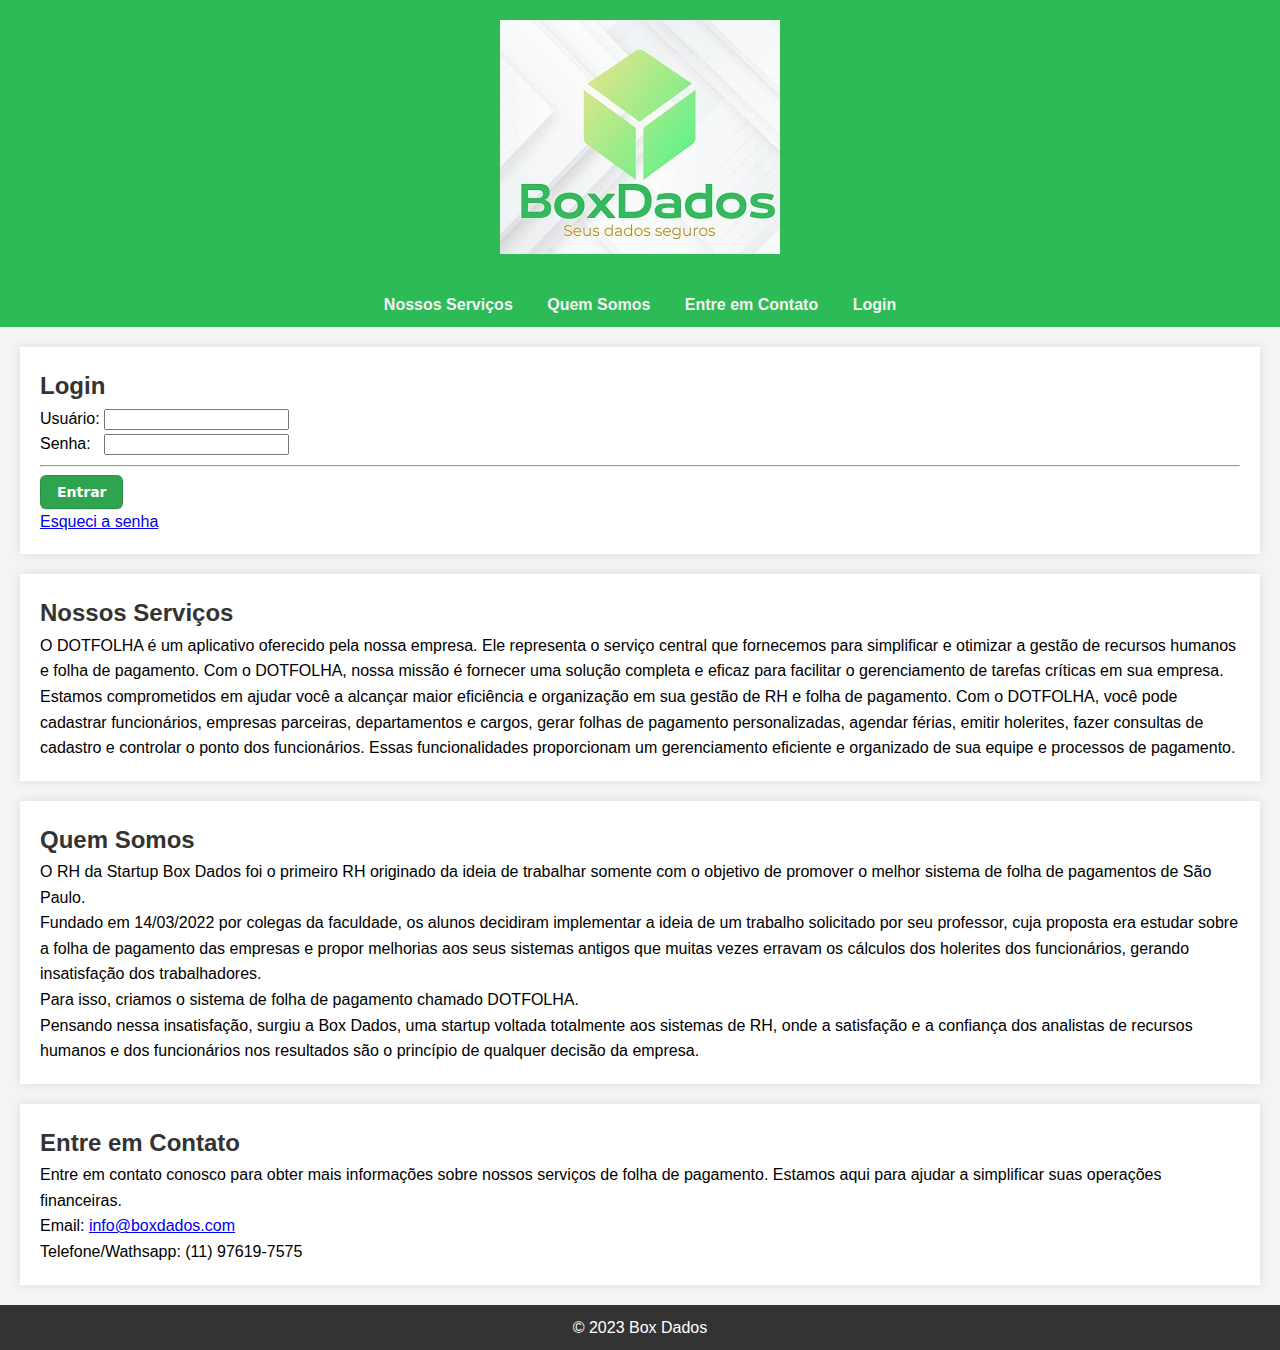
<file: index.html>
<!DOCTYPE html>
<html lang="pt-BR">
<head>
    <meta charset="UTF-8">
    <meta name="viewport" content="width=device-width, initial-scale=1.0">
    <title>Box Dados - Gestão de Recursos Humanos e Folha de Pagamento</title>
    <link rel="stylesheet" href="styles.css">
</head>
<body>
    
    <header>
        <div class="logo">
            <img src="canvas.png" class="logo-site" alt="Logo Box Dados">
        </div>
    </header>

    <nav>
        <ul>
            <li><a href="#servicos">Nossos Serviços</a></li>
            <li><a href="#quem-somos">Quem Somos</a></li>
            <li><a href="#contato">Entre em Contato</a></li>
            <li><a href="#Login">Login</a></li>
        </ul>
    </nav>

    <!-- Aqui você cola o código do formulário de login -->
    <section id="login">
        <h2>Login</h2>
        <form id="login-form">
            <div>
                <label for="usuario">Usuário:</label>
                <input type="text" id="usuario" name="usuario" required>
            </div>
            <div>
                <label for="senha">Senha:&nbsp;&nbsp;</label>
                <input type="password" id="senha" name="senha" required>
            </div>
            <hr>
            
            <input id="btn-entrar" type="submit" value="Entrar" class="button-3">
            <p><a href="recuperar_senha.html">Esqueci a senha</a></p>
        </form>
    
    </section>
    <!-- Fim do código do formulário de login -->

    <!-- O restante do seu código HTML existente continua aqui -->

    <section id="servicos">
        <h2>Nossos Serviços</h2>
        <p>O DOTFOLHA é um aplicativo oferecido pela nossa empresa. Ele representa o serviço central que fornecemos para simplificar e otimizar a gestão de recursos humanos e folha de pagamento. Com o DOTFOLHA, nossa missão é fornecer uma solução completa e eficaz para facilitar o gerenciamento de tarefas críticas em sua empresa. Estamos comprometidos em ajudar você a alcançar maior eficiência e organização em sua gestão de RH e folha de pagamento. Com o DOTFOLHA, você pode cadastrar funcionários, empresas parceiras, departamentos e cargos, gerar folhas de pagamento personalizadas, agendar férias, emitir holerites, fazer consultas de cadastro e controlar o ponto dos funcionários. Essas funcionalidades proporcionam um gerenciamento eficiente e organizado de sua equipe e processos de pagamento.</p>
    </section>

    <section id="quem-somos">
        <h2>Quem Somos</h2>
        <p>O RH da Startup Box Dados foi o primeiro RH originado da ideia de trabalhar somente com o objetivo de promover o melhor sistema de folha de pagamentos de São Paulo.</p>
        <p>Fundado em 14/03/2022 por colegas da faculdade, os alunos decidiram implementar a ideia de um trabalho solicitado por seu professor, cuja proposta era estudar sobre a folha de pagamento das empresas e propor melhorias aos seus sistemas antigos que muitas vezes erravam os cálculos dos holerites dos funcionários, gerando insatisfação dos trabalhadores.</p>
        <p>Para isso, criamos o sistema de folha de pagamento chamado DOTFOLHA.</p>
        <p>Pensando nessa insatisfação, surgiu a Box Dados, uma startup voltada totalmente aos sistemas de RH, onde a satisfação e a confiança dos analistas de recursos humanos e dos funcionários nos resultados são o princípio de qualquer decisão da empresa.</p>
    </section>

    <section id="contato">
        <h2>Entre em Contato</h2>
        <p>Entre em contato conosco para obter mais informações sobre nossos serviços de folha de pagamento. Estamos aqui para ajudar a simplificar suas operações financeiras.</p>
        <p>Email: <a href="mailto:info@boxdados.com">info@boxdados.com</a></p>
        <p>Telefone/Wathsapp: (11) 97619-7575</p>
    </section>


    <footer>
        <p>&copy; 2023 Box Dados</p>
    </footer>


    <script src="scripts.js"></script>
</body>
</html>
</file>
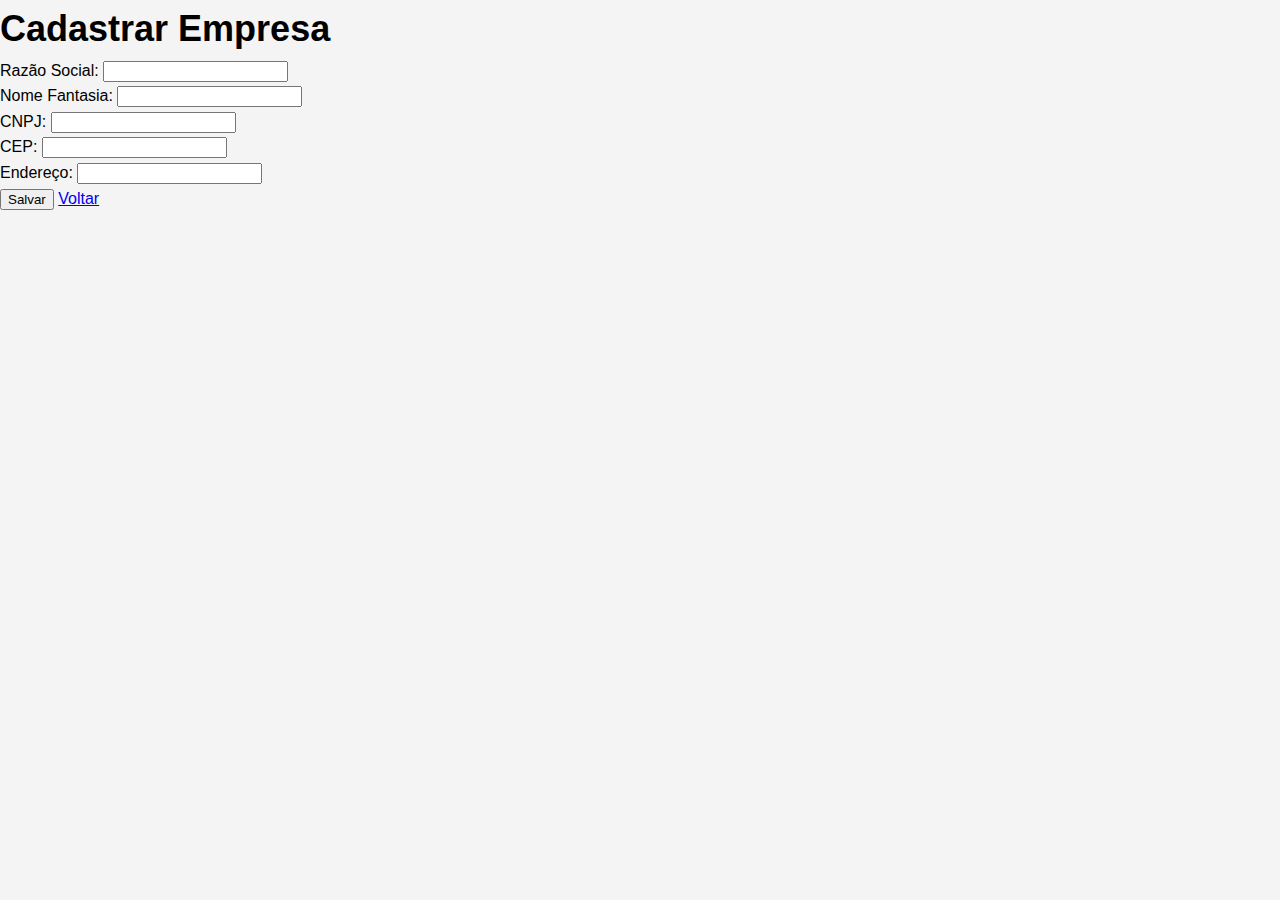
<file: cadastrar_empresas.html>
<!DOCTYPE html>
<html>
<head>
    <meta charset="UTF-8">
    <title>Cadastrar Empresa - Box Dados</title>
    <link rel="stylesheet" href="styles.css">
</head>
<body>
    <h1>Cadastrar Empresa</h1>
    <form>
        <label for="razaoSocial">Razão Social:</label>
        <input type="text" id="razaoSocial" name="razaoSocial" required>
        <br>

        <label for="nomeFantasia">Nome Fantasia:</label>
        <input type="text" id="nomeFantasia" name="nomeFantasia" required>
        <br>

        <label for="cnpj">CNPJ:</label>
        <input type="text" id="cnpj" name="cnpj" required>
        <br>

        <label for="cep">CEP:</label>
        <input type="text" id="cep" name="cep" required>
        <br>

        <label for="endereco">Endereço:</label>
        <input type="text" id="endereco" name="endereco" required>
        <br>

        <button type="submit">Salvar</button>
        <a href="menu.html">Voltar</a>
    </form>
</body>
</html>
</file>
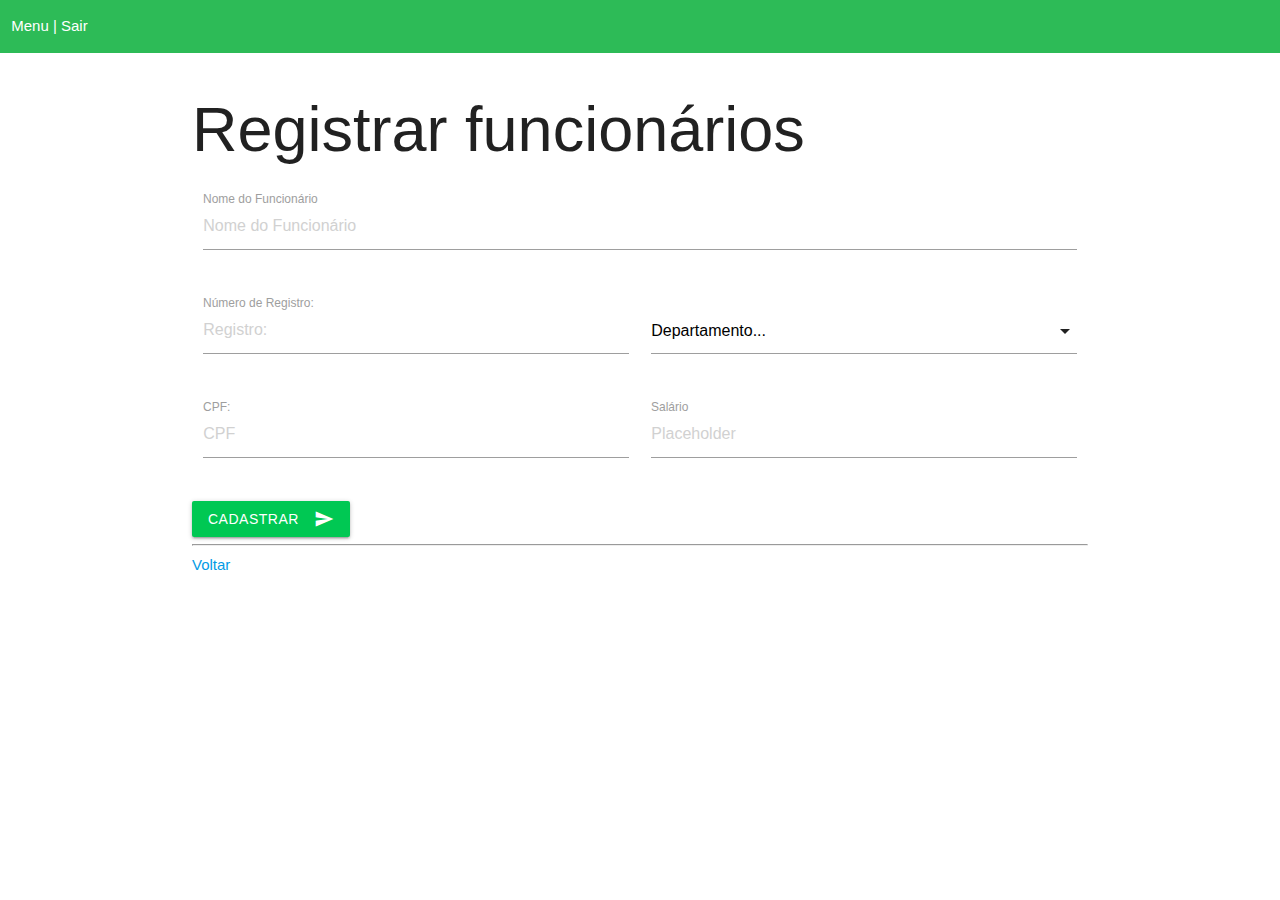
<file: cadastrar_funcionario.html>
<!DOCTYPE html>
<html  lang="pt-BR">

<head>
    <!--Import Google Icon Font-->
    <link href="https://fonts.googleapis.com/icon?family=Material+Icons" rel="stylesheet">
    <!--Import materialize.css-->
    <title>Cadastrar Departamentos - Box Dados</title>

    <!-- Compiled and minified CSS -->
    <link rel="stylesheet" href="https://cdnjs.cloudflare.com/ajax/libs/materialize/1.0.0/css/materialize.min.css">


    <!--Let browser know website is optimized for mobile-->
    <meta name="viewport" content="width=device-width, initial-scale=1.0" />

    <link rel="stylesheet" href="styles_intra.css">
</head>

<body>

    <div class="row header">
        <div class="col s12">
            <p  class="itens-menu">
                <a href="menu.html" class="itens-menu" >Menu</a> | <a href="index.html" class="itens-menu" >Sair</a>
            </p>
        </div>
    </div>


    <div class="container">
        
        <div class="col s12">
            <h1>Registrar funcionários</h1>
        </div>

        <div class="row">
            <form class="col s12">
                <div class="row">
                    <div class="input-field col s12">
                        <input placeholder="Nome do Funcionário" id="nome_completo" type="text" class="validate">
                        <label for="nome_completo">Nome do Funcionário</label>
                    </div>
                </div>

                <div class="row">
                    <div class="input-field col s6">
                        <input placeholder="Registro:" id="registro" type="text" class="validate">
                        <label for="registro">Número de Registro:</label>
                    </div>

                    <div class="input-field col s6">
                        <select id="departamento" name="departamento">
                            <option value="" disabled selected>Departamento...</option>
                            <option value="recursos_humanos">Recursos Humanos</option>
                            <option value="marketing">Marketing</option>
                            <option value="financas">Finanças</option>
                            <option value="engenharia">Engenharia</option>
                            <option value="vendas">Vendas</option>
                            <option value="ti">TI</option>
                            <option value="atendimento_ao_cliente">Atendimento ao Cliente</option>
                            <option value="pesquisa_e_desenvolvimento">Pesquisa e Desenvolvimento</option>
                            <option value="operacoes">Operações</option>
                            <option value="administracao">Administração</option>
                            <option value="juridico">Jurídico</option>
                            <option value="logistica">Logística</option>
                        </select>
                    </div>
                </div>

                <div class="row">
                    <div class="input-field col s6">
                        <input placeholder="CPF" id="cpf" type="tel" class="validate" maxlength="11">
                        <label for="registro">CPF:</label>
                    </div>


                    <div class="input-field col s6">
                        <input placeholder="Placeholder" id="salario" type="tel" class="validate">
                        <label for="registro">Salário</label>
                    </div>
                </div>
                
                <div class="row">
                    <button class="btn waves-effect waves-light green accent-4" type="submit" name="action">
                        Cadastrar
                        <i class="material-icons right">send</i>
                    </button>
                    <hr>
                    <a href="menu.html">Voltar</a>
                </div>
            </form>
        </div>

    </div>

<script src="https://cdnjs.cloudflare.com/ajax/libs/materialize/1.0.0/js/materialize.min.js"></script>
<script>
    document.addEventListener('DOMContentLoaded', function() {
        var elems = document.querySelectorAll('select');
        var instances = M.FormSelect.init(elems);
    });
</script>
</body>
</html>
</file>
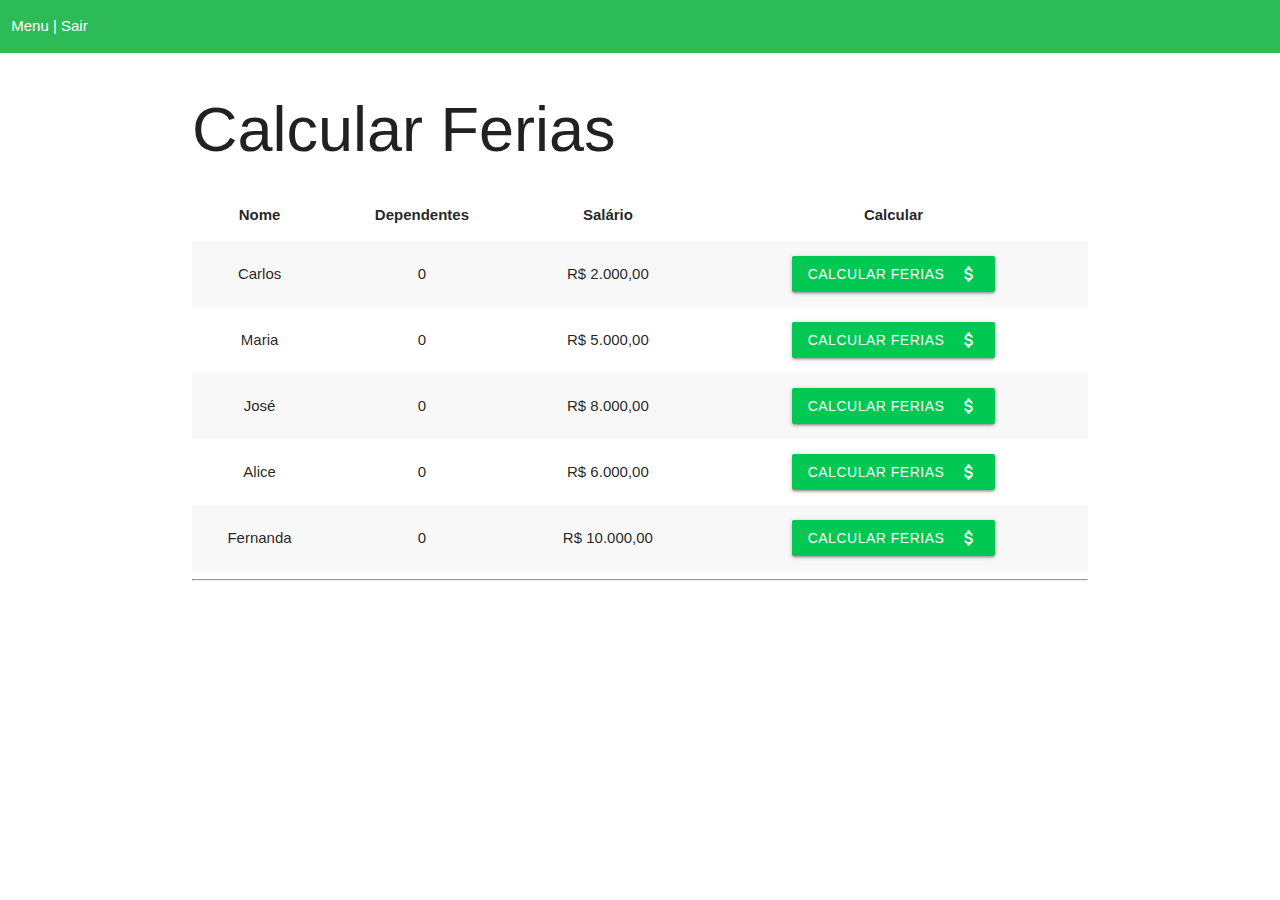
<file: calcular_ferias.html>
<!DOCTYPE html>
<html lang="pt-BR">

<head>
    <!--Import Google Icon Font-->
    <link href="https://fonts.googleapis.com/icon?family=Material+Icons" rel="stylesheet">
    <!--Import materialize.css-->
    <title>Cadastrar Departamentos - Box Dados</title>

    <!-- Compiled and minified CSS -->
    <link rel="stylesheet" href="https://cdnjs.cloudflare.com/ajax/libs/materialize/1.0.0/css/materialize.min.css">


    <!--Let browser know website is optimized for mobile-->
    <meta name="viewport" content="width=device-width, initial-scale=1.0" />

    <link rel="stylesheet" href="styles_intra.css">
</head>

<body>

    <div class="row header">
        <div class="col s12">
            <p class="itens-menu">
                <a href="menu.html" class="itens-menu">Menu</a> | <a href="index.html" class="itens-menu">Sair</a>
            </p>
        </div>
    </div>


    <div class="container">

        <div class="col s12">
            <h1>Calcular Ferias</h1>
            <table class="striped highlight centered responsive-table">
                <thead>
                    <tr>
                        <th>Nome</th>
                        <th>Dependentes</th>
                        <th>Salário</th>
                        <th>Calcular</th>
                    </tr>
                </thead>

                <tbody>
                    <tr>
                        <td>Carlos</td>
                        <td>0</td>
                        <td>R$ 2.000,00</td>
                        <td>
                            <button data-salario="2000" class="calcularFerias btn waves-effect waves-light green accent-4" type="submit" name="action">
                                Calcular Ferias
                                <i class="material-icons right">attach_money</i>
                            </button>
                        </td>
                    </tr>
                    <tr>
                        <td>Maria</td>
                        <td>0</td>
                        <td>R$ 5.000,00</td>
                        <td>
                            <button data-salario="5000" class="calcularFerias btn waves-effect waves-light green accent-4" type="submit" name="action">
                                Calcular Ferias
                                <i class="material-icons right">attach_money</i>
                            </button>
                        </td>
                    </tr>
                    <tr>
                        <td>José</td>
                        <td>0</td>
                        <td>R$ 8.000,00</td>
                        <td>
                            <button data-salario="8000" class="calcularFerias btn waves-effect waves-light green accent-4" type="submit" name="action">
                                Calcular Ferias
                                <i class="material-icons right">attach_money</i>
                            </button>
                        </td>
                    </tr>
                    <tr>
                        <td>Alice</td>
                        <td>0</td>
                        <td>R$ 6.000,00</td>
                        <td>
                            <button data-salario="6000" class="calcularFerias btn waves-effect waves-light green accent-4" type="submit" name="action">
                                Calcular Ferias
                                <i class="material-icons right">attach_money</i>
                            </button>
                        </td>
                    </tr>
                    <tr>
                        <td>Fernanda</td>
                        <td>0</td>
                        <td>R$ 10.000,00</td>
                        <td>
                            <button data-salario="10000" class="calcularFerias btn waves-effect waves-light green accent-4" type="submit" name="action">
                                Calcular Ferias
                                <i class="material-icons right">attach_money</i>
                            </button>
                        </td>
                    </tr>
                </tbody>
            </table>
            <hr>
            <div id="calcResult">

            </div>

        </div>
    
    </div>

    <script src="https://cdnjs.cloudflare.com/ajax/libs/materialize/1.0.0/js/materialize.min.js"></script>
    <script>
        
        function InssCalc(salary) {

            if(salary <= 1302) {
                return 7.5;
            }

            if(salary <= 2571.29) {
                return 9;
            }

            if(salary <= 3856.94) {
                return 12;                
            }

            // if(salary <= 7507.94) {
                
            // }
            return 14;
        }

        function IrrfCalc(salary) {

            if(salary <= 1903.99) {
                return 0;
            }

            if(salary <= 2826.66) {
                return 7.5;
            }

            if(salary <= 3751.06) {
                return 15;                
            }

            if(salary <= 4664.68) {
                return 22.5;
            }

            return 27.5;
        }

        document.addEventListener('DOMContentLoaded', function() {
            // Aguarda o DOM ser completamente carregado

            // Obtém todos os elementos com a classe "calcularFerias"
            let btnFerias = document.querySelectorAll('.calcularFerias');

            // Adiciona um event listener para cada elemento encontrado
            btnFerias.forEach(function(element) {
                element.addEventListener('click', function() {
                    const salario = parseFloat(element.getAttribute('data-salario'));
                    const tercoDeFerias = salario / 3;
                    const inssConst = InssCalc(salario);
                    const IrrfConst = IrrfCalc(salario);

                    // console.log({
                    //     '1300': InssCalc(1300),
                    //     '2000': InssCalc(2000),
                    //     '3000': InssCalc(3000),
                    //     '7000': InssCalc(7000),
                    //     '8000': InssCalc(8000),
                    // });
                    // console.log({
                    //     '1900': IrrfCalc(1900),
                    //     '2500': IrrfCalc(2500),
                    //     '3500': IrrfCalc(3500),
                    //     '4200': IrrfCalc(4200),
                    //     '5000': IrrfCalc(5000),
                    // });
                    console.log({
                        salario,
                        tercoDeFerias,
                        inssConst,
                        IrrfConst,
                    });

                    const tableContent = `
                    <table class="striped highlight centered responsive-table">
                        <thead>
                            <tr>
                                <th>Salario</th>
                                <th>1/3</th>
                                <th>INSS</th>
                                <th>IRRF</th>                                
                            </tr>
                        </thead>

                        <tbody>
                            <tr>
                                <td>R$ ${salario}</td>
                                <td>R$ ${parseFloat(salario / 3).toFixed(2)}</td>
                                <td>% ${inssConst}</td>
                                <td>% ${IrrfConst}</td>                                
                            </tr>
                        </tbody>
                    </table>
                    `;

                    document.getElementById('calcResult').innerHTML = tableContent;
                });
            });
        });

    </script>
   
</body>

</html>
</file>
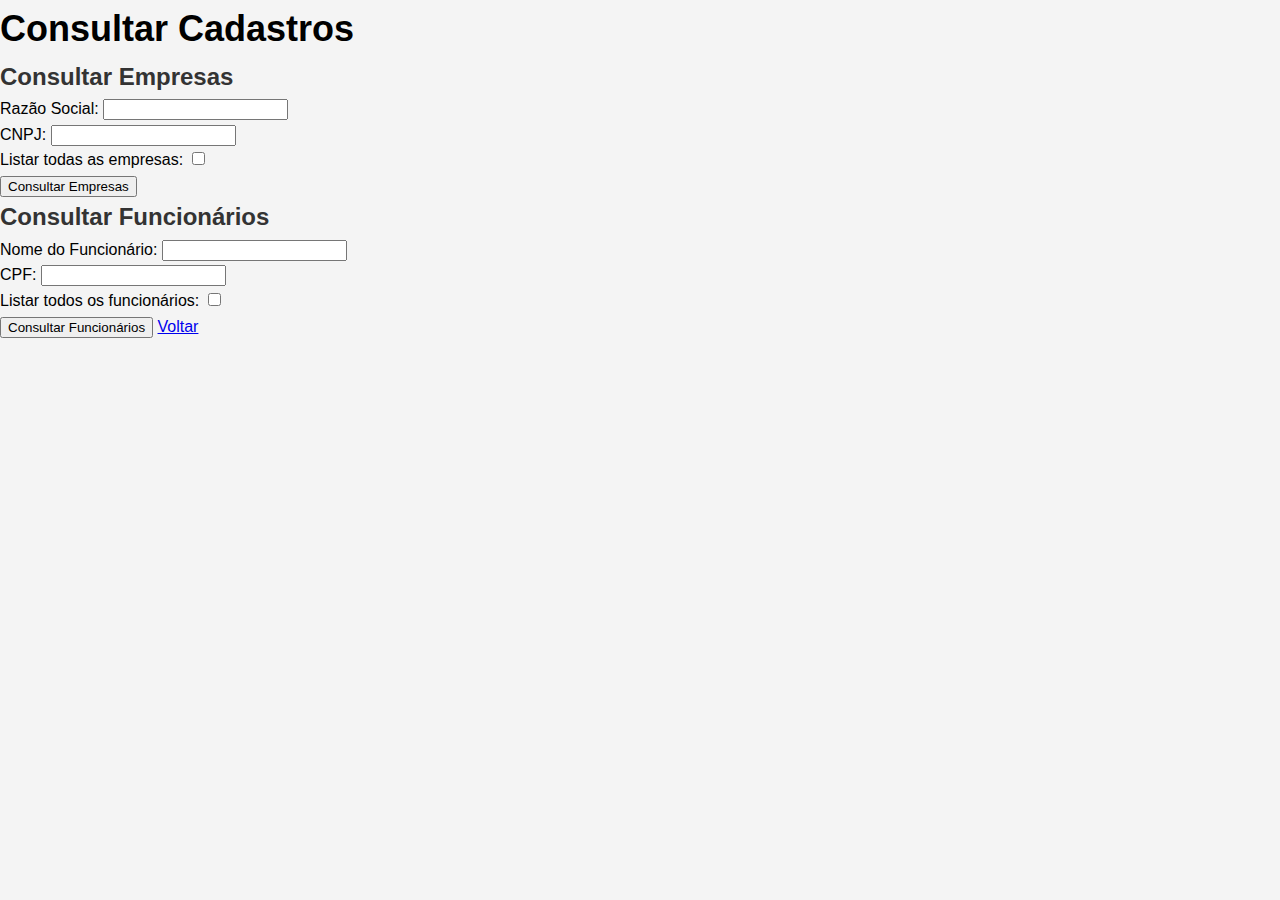
<file: consulta_cadastro.html>
<!DOCTYPE html>
<html>
<head>
    <meta charset="UTF-8">
    <title>Consultar Cadastros - Box Dados</title>
    <link rel="stylesheet" href="styles.css">
</head>
<body>
    <h1>Consultar Cadastros</h1>
    
    <h2>Consultar Empresas</h2>
    <form>
        <label for="razaoSocial">Razão Social:</label>
        <input type="text" id="razaoSocial" name="razaoSocial">
        <br>

        <label for="cnpj">CNPJ:</label>
        <input type="text" id="cnpj" name="cnpj">
        <br>

        <label for="listarEmpresas">Listar todas as empresas:</label>
        <input type="checkbox" id="listarEmpresas" name="listarEmpresas">
        <br>

        <input type="submit" value="Consultar Empresas">
    </form>

    <h2>Consultar Funcionários</h2>
    <form>
        <label for="nomeFuncionario">Nome do Funcionário:</label>
        <input type="text" id="nomeFuncionario" name="nomeFuncionario">
        <br>

        <label for="cpf">CPF:</label>
        <input type="text" id="cpf" name="cpf">
        <br>

        <label for="listarFuncionarios">Listar todos os funcionários:</label>
        <input type="checkbox" id="listarFuncionarios" name="listarFuncionarios">
        <br>

        <input type="submit" value="Consultar Funcionários">
        <a href="menu.html">Voltar</a>
    </form>
</body>
</html>
</file>
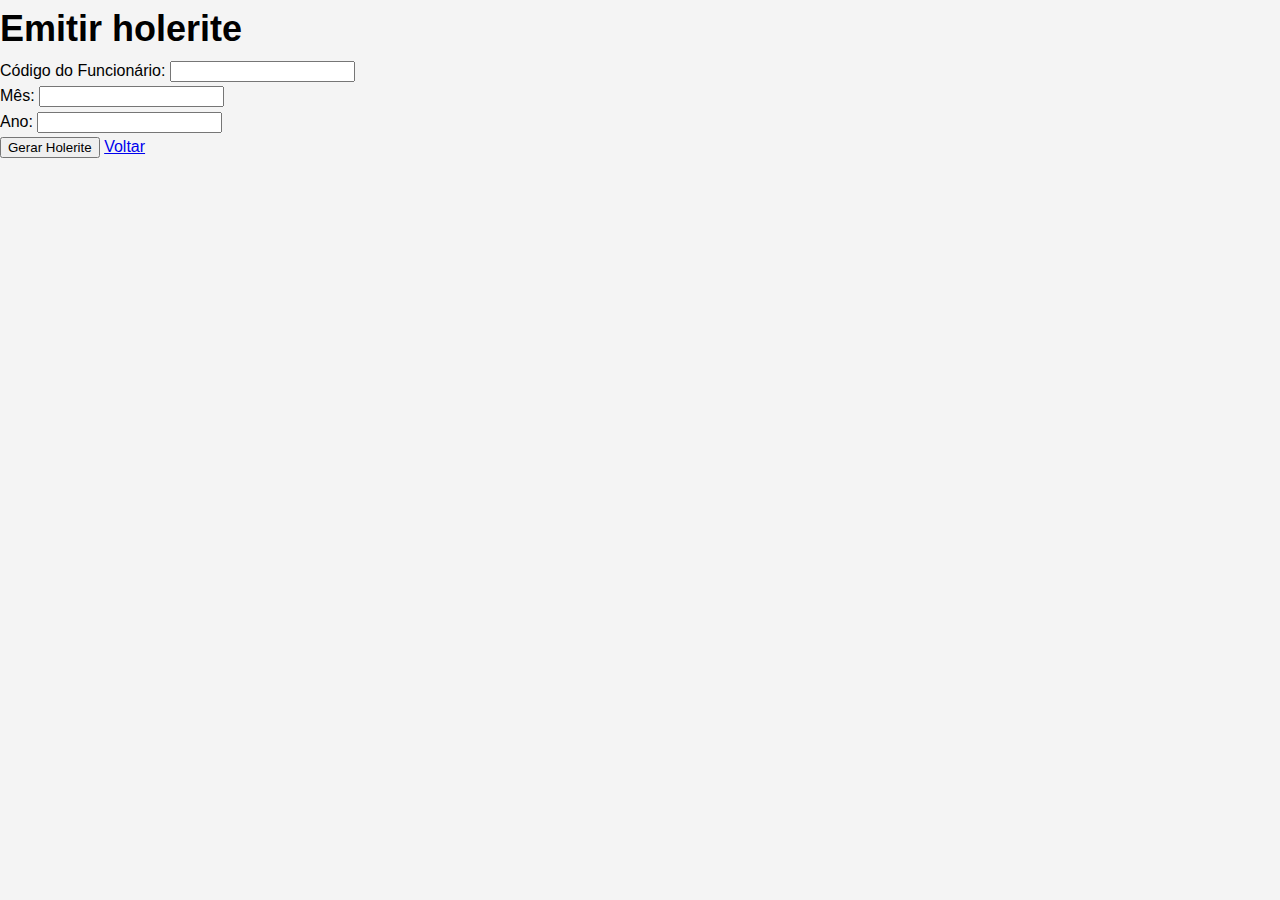
<file: emitir_holerite.html>
<!DOCTYPE html>
<html>
<head>
    <meta charset="UTF-8">
    <title>Emitir holerite - Box Dados</title>
    <link rel="stylesheet" href="styles.css">
</head>
<body>
    <h1>Emitir holerite</h1>
    <form>
        <label for="codigoFuncionario">Código do Funcionário:</label>
        <input type="text" id="codigoFuncionario" name="codigoFuncionario" required>
        <br>

        <label for="mes">Mês:</label>
        <input type="text" id="mes" name="mes" required>
        <br>

        <label for="ano">Ano:</label>
        <input type="text" id="ano" name="ano" required>
        <br>

        <input type="submit" value="Gerar Holerite">
        <a href="menu.html">Voltar</a>
    </form>
</body>
</html>
</file>
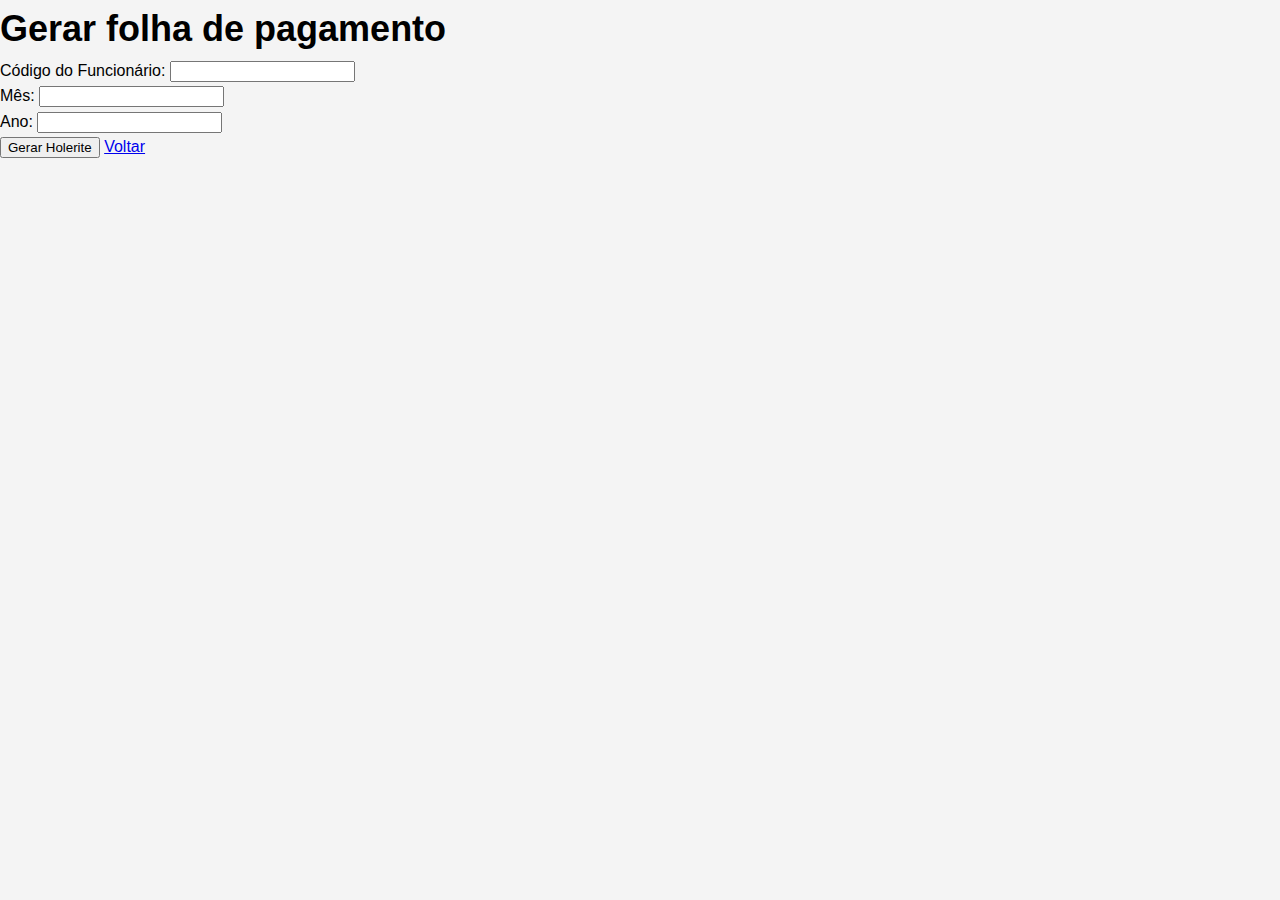
<file: gerar_folha_pagamento.html>
<!DOCTYPE html>
<html>
<head>
    <meta charset="UTF-8">
    <title>Gerar folha de pagamento - Box Dados</title>
    <link rel="stylesheet" href="styles.css">
</head>
<body>
    <h1>Gerar folha de pagamento</h1>
    <form>
        <label for="codigoFuncionario">Código do Funcionário:</label>
        <input type="text" id="codigoFuncionario" name="codigoFuncionario" required>
        <br>

        <label for="mes">Mês:</label>
        <input type="text" id="mes" name="mes" required>
        <br>

        <label for="ano">Ano:</label>
        <input type="text" id="ano" name="ano" required>
        <br>

        <input type="submit" value="Gerar Holerite">
        <a href="menu.html">Voltar</a>
    </form>
</body>
</html>
</file>
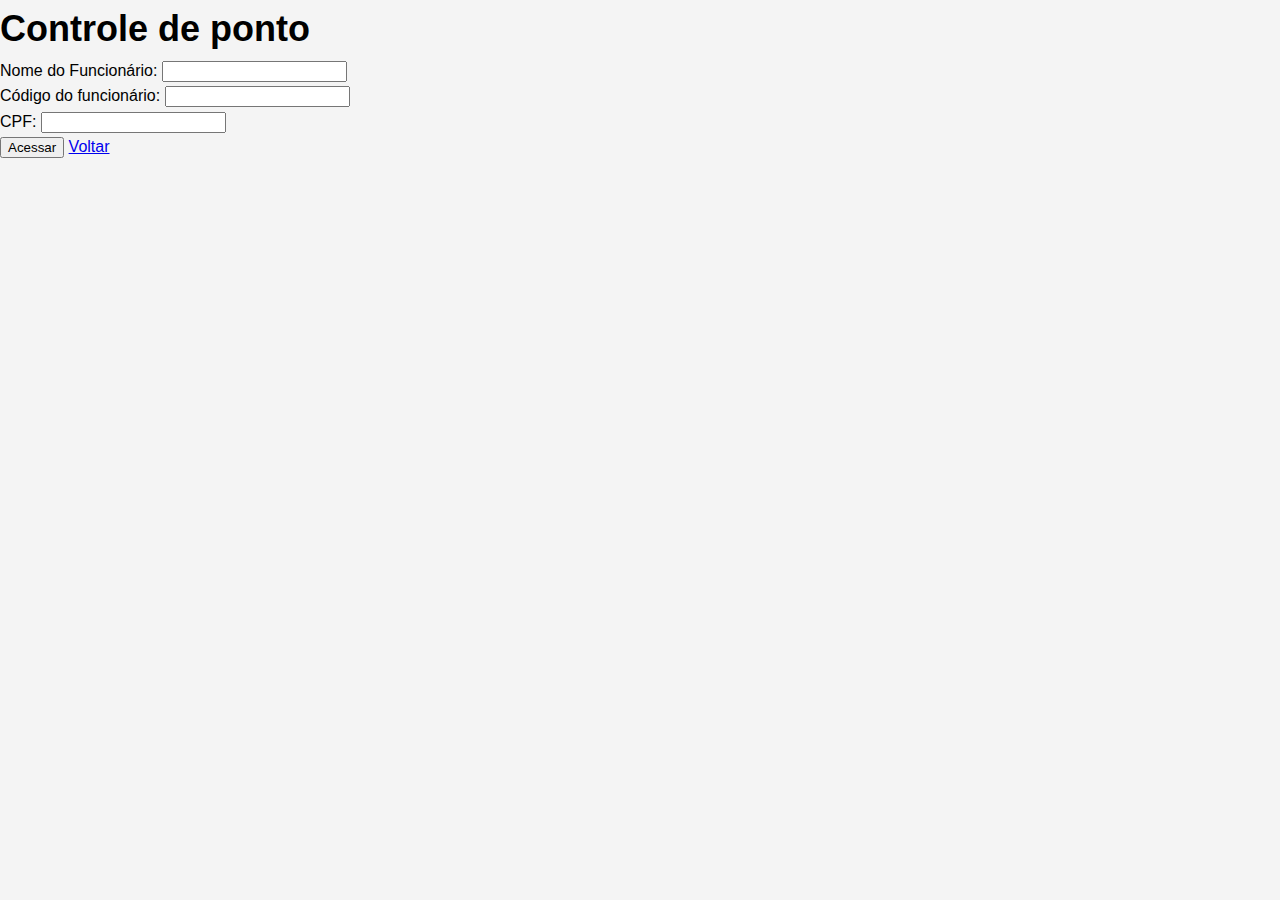
<file: gerenciar_controle_ponto.html>
<!DOCTYPE html>
<html>
<head>
    <meta charset="UTF-8">
    <title>Gerenciar controle de ponto - Box Dados</title>
    <link rel="stylesheet" href="styles.css">
</head>
<body>
    <h1>Controle de ponto</h1>
    <form>
        <label for="codigoFuncionario">Nome do Funcionário:</label>
        <input type="text" id="codigoFuncionario" name="codigoFuncionario" required>
        <br>

        <label for="mes">Código do funcionário:</label>
        <input type="text" id="mes" name="mes" required>
        <br>

        <label for="ano">CPF:</label>
        <input type="text" id="ano" name="ano" required>
        <br>    

        <input type="submit" value="Acessar">
        <a href="menu.html">Voltar</a>
    </form>
</body>
</html>
</file>
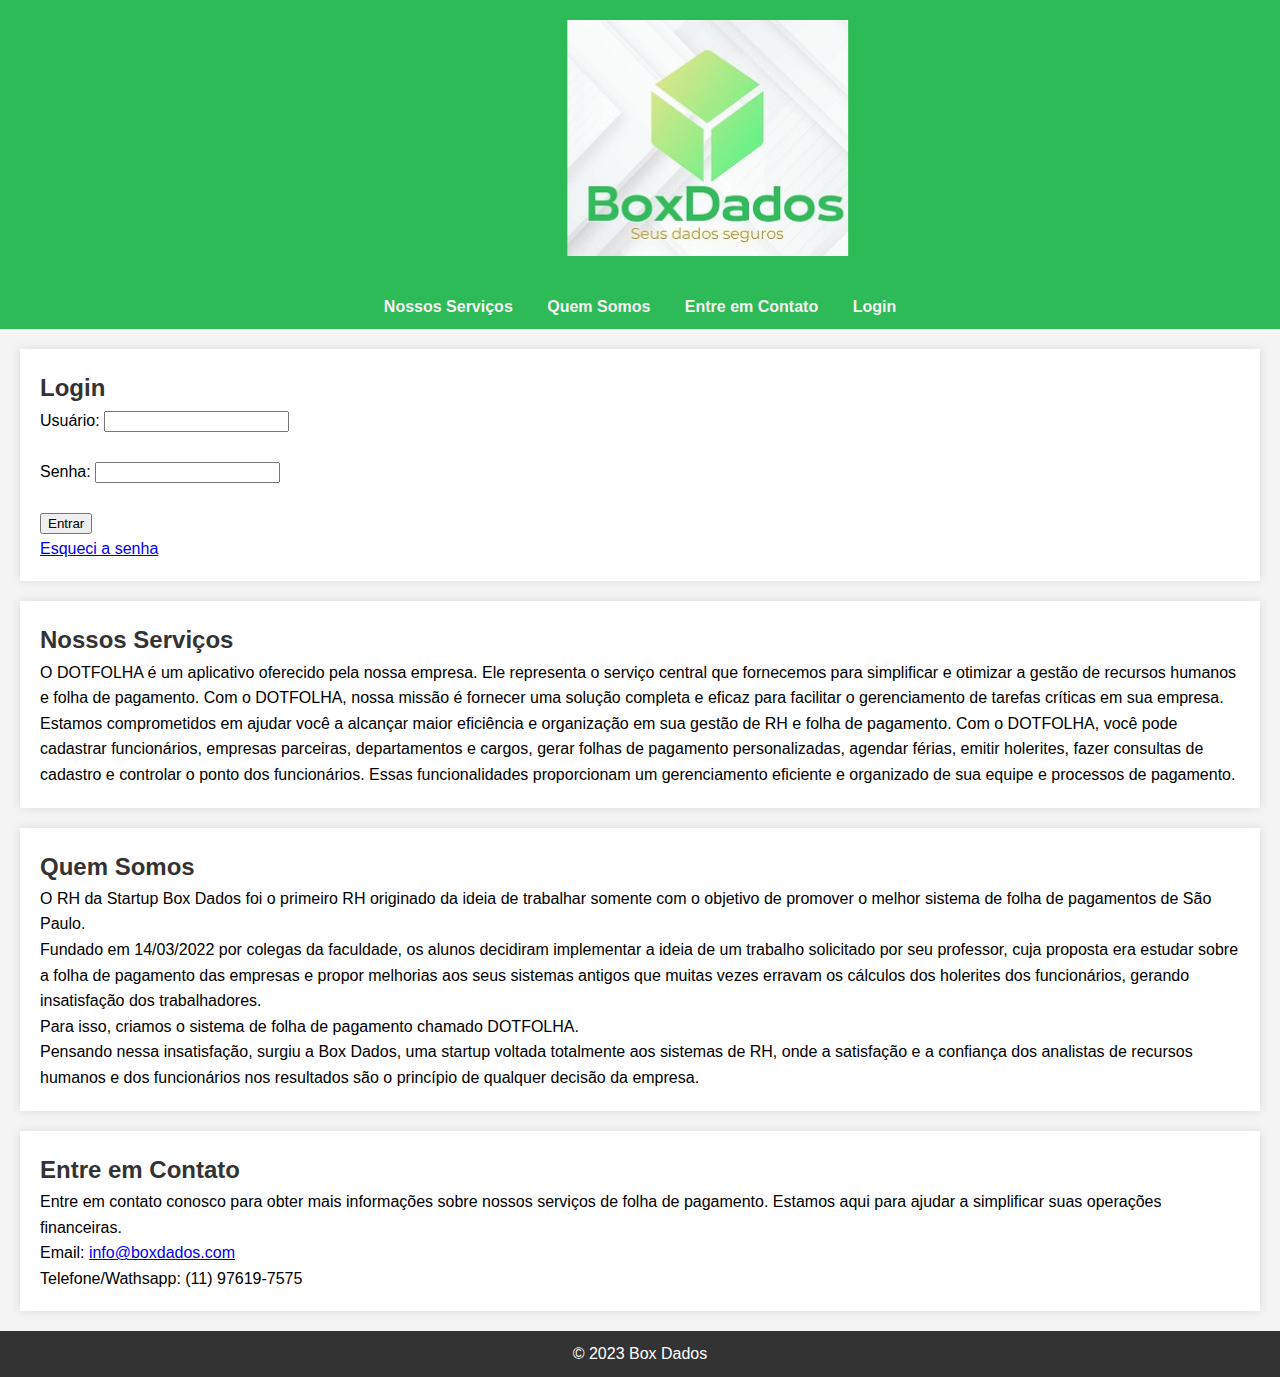
<file: index.html.html>
<!DOCTYPE html>
<html lang="pt-BR">
<head>
    <meta charset="UTF-8">
    <meta name="viewport" content="width=device-width, initial-scale=1.0">
    <title>Box Dados - Gestão de Recursos Humanos e Folha de Pagamento</title>
    <link rel="stylesheet" href="styles.css">
</head>
<body>
    
    <header>
        <div class="logo">
            <img src="canvas.png" alt="Logo Box Dados">
        </div>
    </header>

    <nav>
        <ul>
            <li><a href="#servicos">Nossos Serviços</a></li>
            <li><a href="#quem-somos">Quem Somos</a></li>
            <li><a href="#contato">Entre em Contato</a></li>
            <li><a href="#Login">Login</a></li>
        </ul>
    </nav>

    <!-- Aqui você cola o código do formulário de login -->
    <section id="login">
        <h2>Login</h2>
        <form id="login-form">
            <label for="usuario">Usuário:</label>
            <input type="text" id="usuario" name="usuario" required><br><br>
    
            <label for="senha">Senha:</label>
            <input type="password" id="senha" name="senha" required><br><br>
    
            <input type="submit" value="Entrar">
            <p><a href="#" id="esqueciSenhaLink">Esqueci a senha</a></p>
        </form>
        <script>
            document.getElementById("login-form").addEventListener("submit", function(event) {
                event.preventDefault();
                var usuario = document.getElementById("usuario").value;
                var senha = document.getElementById("senha").value;
    
                if (usuario === "admin" && senha === "1234") {
                    window.location.href = "menu.html"; // Redireciona para a página de menu
                } else {
                    alert("Login ou senha incorretos. Tente novamente.");
                }
                
            });
        </script>
        <script>
            document.getElementById("esqueciSenhaLink").addEventListener("click", function(event) {
                event.preventDefault();
                window.location.href = "recuperar_senha.html";
            });
        </script>
    
        </form>
    </section>
    <!-- Fim do código do formulário de login -->

    <!-- O restante do seu código HTML existente continua aqui -->

    <section id="servicos">
        <h2>Nossos Serviços</h2>
        <p>O DOTFOLHA é um aplicativo oferecido pela nossa empresa. Ele representa o serviço central que fornecemos para simplificar e otimizar a gestão de recursos humanos e folha de pagamento. Com o DOTFOLHA, nossa missão é fornecer uma solução completa e eficaz para facilitar o gerenciamento de tarefas críticas em sua empresa. Estamos comprometidos em ajudar você a alcançar maior eficiência e organização em sua gestão de RH e folha de pagamento. Com o DOTFOLHA, você pode cadastrar funcionários, empresas parceiras, departamentos e cargos, gerar folhas de pagamento personalizadas, agendar férias, emitir holerites, fazer consultas de cadastro e controlar o ponto dos funcionários. Essas funcionalidades proporcionam um gerenciamento eficiente e organizado de sua equipe e processos de pagamento.</p>
    </section>

    <section id="quem-somos">
        <h2>Quem Somos</h2>
        <p>O RH da Startup Box Dados foi o primeiro RH originado da ideia de trabalhar somente com o objetivo de promover o melhor sistema de folha de pagamentos de São Paulo.</p>
        <p>Fundado em 14/03/2022 por colegas da faculdade, os alunos decidiram implementar a ideia de um trabalho solicitado por seu professor, cuja proposta era estudar sobre a folha de pagamento das empresas e propor melhorias aos seus sistemas antigos que muitas vezes erravam os cálculos dos holerites dos funcionários, gerando insatisfação dos trabalhadores.</p>
        <p>Para isso, criamos o sistema de folha de pagamento chamado DOTFOLHA.</p>
        <p>Pensando nessa insatisfação, surgiu a Box Dados, uma startup voltada totalmente aos sistemas de RH, onde a satisfação e a confiança dos analistas de recursos humanos e dos funcionários nos resultados são o princípio de qualquer decisão da empresa.</p>
    </section>

    <section id="contato">
        <h2>Entre em Contato</h2>
        <p>Entre em contato conosco para obter mais informações sobre nossos serviços de folha de pagamento. Estamos aqui para ajudar a simplificar suas operações financeiras.</p>
        <p>Email: <a href="mailto:info@boxdados.com">info@boxdados.com</a></p>
        <p>Telefone/Wathsapp: (11) 97619-7575</p>
    </section>


    <footer>
        <p>&copy; 2023 Box Dados</p>
    </footer>
</body>
</html>
</file>
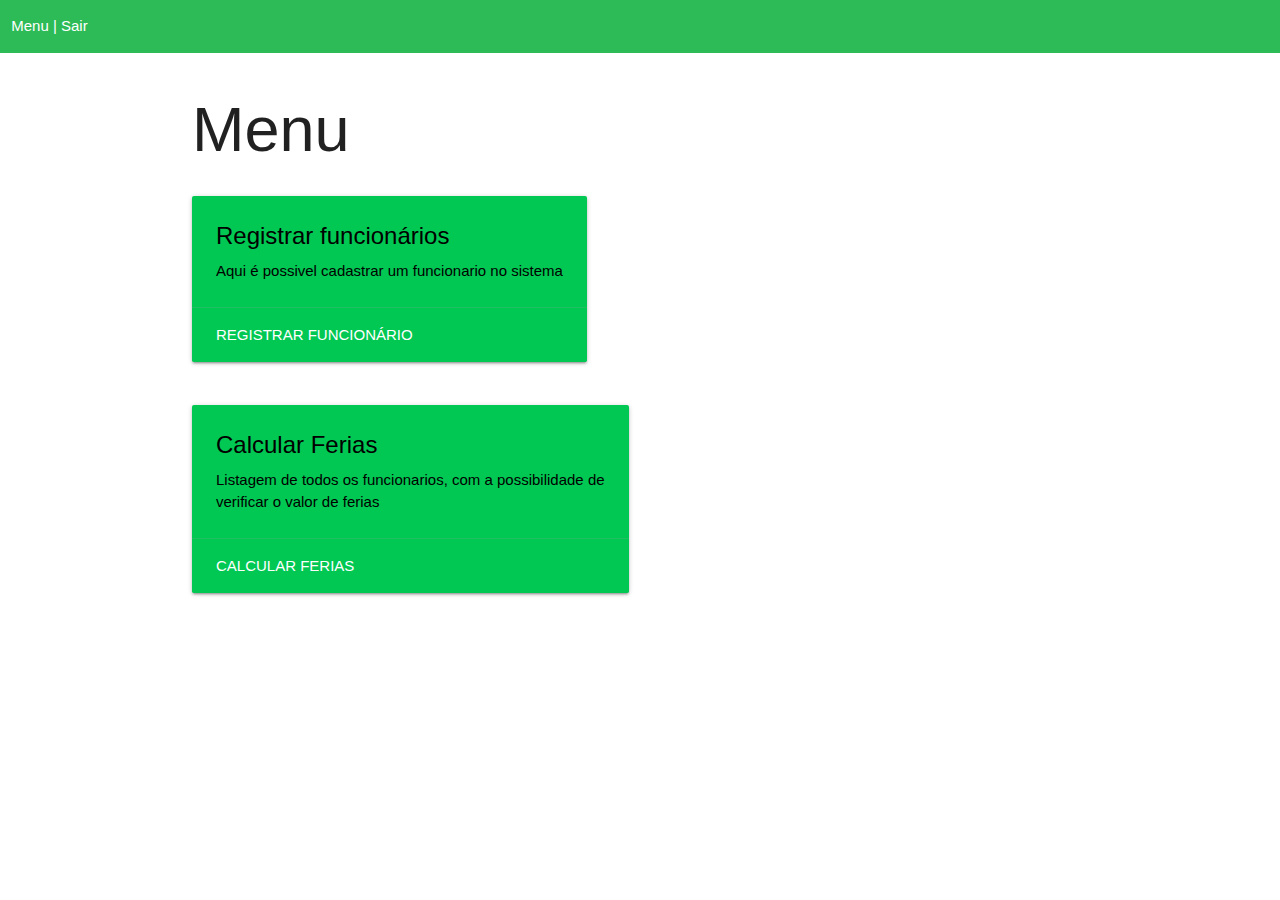
<file: menu.html>
<!DOCTYPE html>
<html  lang="pt-BR">

<head>
    <!--Import Google Icon Font-->
    <link href="https://fonts.googleapis.com/icon?family=Material+Icons" rel="stylesheet">
    <!--Import materialize.css-->
    <title>Cadastrar Departamentos - Box Dados</title>

    <!-- Compiled and minified CSS -->
    <link rel="stylesheet" href="https://cdnjs.cloudflare.com/ajax/libs/materialize/1.0.0/css/materialize.min.css">


    <!--Let browser know website is optimized for mobile-->
    <meta name="viewport" content="width=device-width, initial-scale=1.0" />
    <link rel="stylesheet" href="styles_intra.css">

</head>

<body>

    <div class="row header">
        <div class="col s12">
            <p  class="itens-menu">
                <a href="menu.html" class="itens-menu" >Menu</a> | <a href="index.html" class="itens-menu" >Sair</a>
            </p>
        </div>
    </div>

    <div class="container">
        <div class="col s12">
            <h1>Menu</h1>
            
            <div class="row">
                <div class="col s12 m6">
                <div class="card waves-effect waves-light green accent-4">
                    <div class="card-content black-text">
                    <span class="card-title">Registrar funcionários</span>
                    <p>
                        Aqui é possivel cadastrar um funcionario no sistema
                    </p>
                    </div>
                    <div class="card-action">
                    <a href="cadastrar_funcionario.html" class="white-text">Registrar funcionário</a>
                    </div>
                </div>
                </div>
            </div>


            <div class="row">
                <div class="col s12 m6">
                <div class="card waves-effect waves-light green accent-4">
                    <div class="card-content black-text">
                    <span class="card-title">Calcular Ferias</span>
                    <p>
                        Listagem de todos os funcionarios, com a possibilidade de verificar o valor de ferias
                    </p>
                    </div>
                    <div class="card-action">
                    <a href="calcular_ferias.html" class="white-text">Calcular Ferias</a>
                    </div>
                </div>
                </div>
            </div>

        </div>
    </div>

<script src="https://cdnjs.cloudflare.com/ajax/libs/materialize/1.0.0/js/materialize.min.js"></script>
<script>
    document.addEventListener('DOMContentLoaded', function() {
        var elems = document.querySelectorAll('select');
        var instances = M.FormSelect.init(elems);
    });
</script>
</body>
</html>
</file>
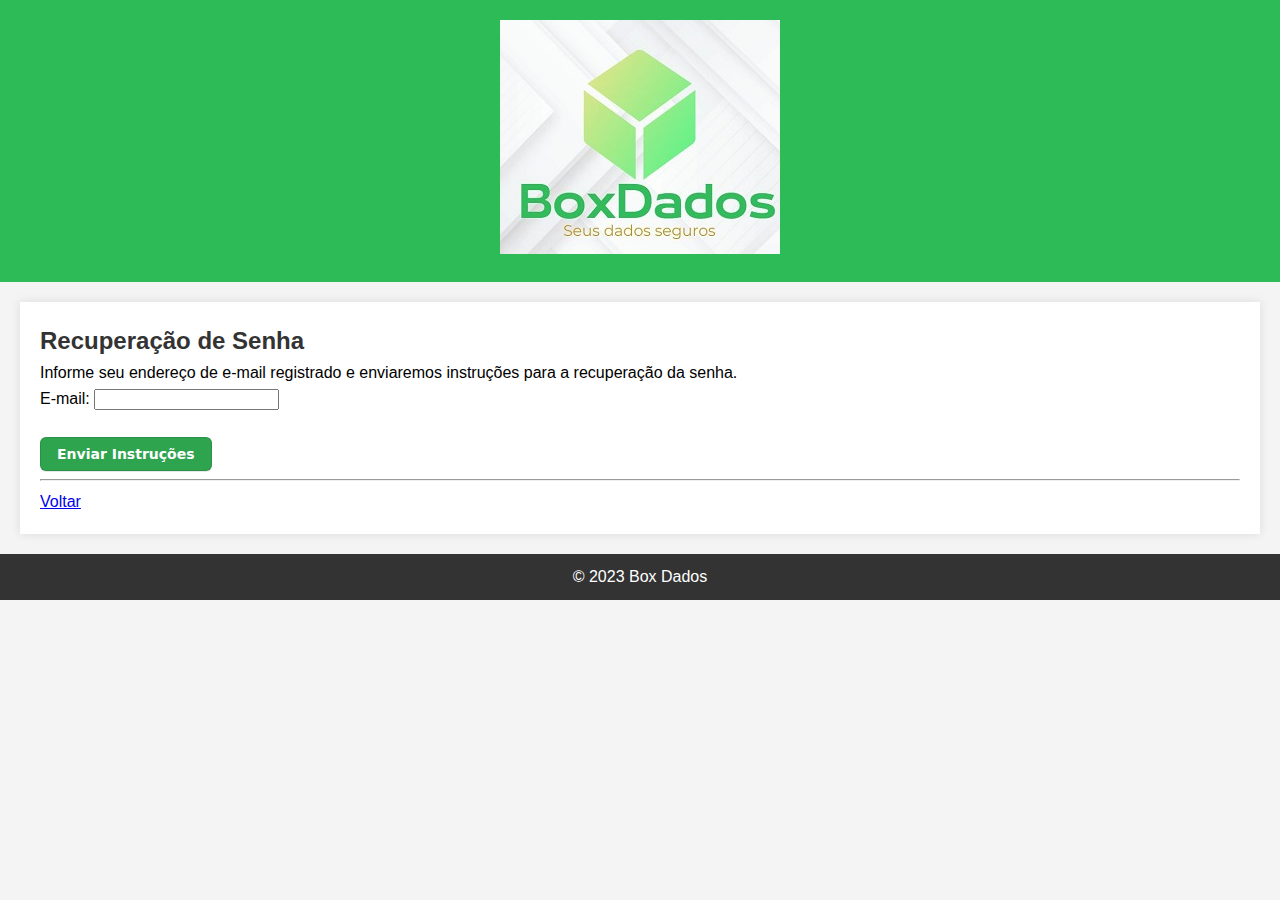
<file: recuperar_senha.html>
<!DOCTYPE html>
<html lang="pt-BR">
<head>
    <meta charset="UTF-8">
    <meta name="viewport" content="width=device-width, initial-scale=1.0">
    <title>Recuperação de Senha - Box Dados</title>
    <link rel="stylesheet" href="styles.css">
</head>
<body>
    <header>
        <div class="logo">
            <img src="boxdados.jpg" alt="Logo Box Dados">
        </div>
    </header>

    <!-- Crie um formulário para a recuperação de senha na página recuperar_senha.html -->
    <section id="recuperar-senha">
        <h2>Recuperação de Senha</h2>
        <p>Informe seu endereço de e-mail registrado e enviaremos instruções para a recuperação da senha.</p>
        <form id="recuperar-senha-form">
            <label for="email">E-mail:</label>
            <input type="email" id="email" name="email" required><br><br>
            <input type="submit" value="Enviar Instruções" class="button-3">
            <hr>
            <a href="index.html">Voltar</a>
        </form>
    </section>



    <footer>
        <p>&copy; 2023 Box Dados</p>
    </footer>
</body>
</html>
</file>
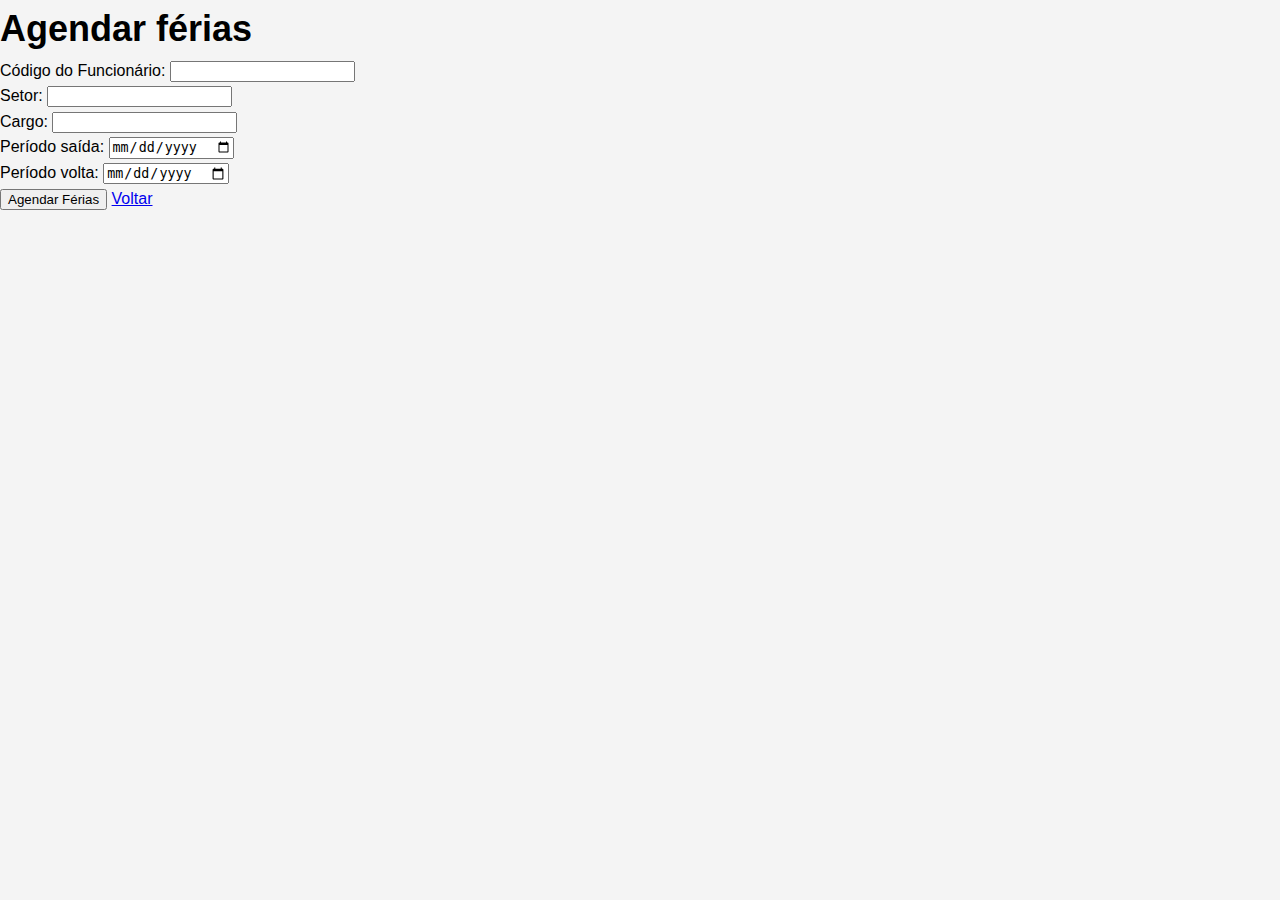
<file: registrar_ferias.html>
<!DOCTYPE html>
<html>
<head>
    <meta charset="UTF-8">
    <title>Agendar Férias - Box Dados</title>
    <link rel="stylesheet" href="styles.css">
</head>
<body>
    <h1>Agendar férias</h1>
    <form>
        <label for="codigoFuncionario">Código do Funcionário:</label>
        <input type="text" id="codigoFuncionario" name="codigoFuncionario" required>
        <br>

        <label for="setor">Setor:</label>
        <input type="text" id="setor" name="setor" required>
        <br>

        <label for="cargo">Cargo:</label>
        <input type="text" id="cargo" name="cargo" required>
        <br>

        <label for="periodoX">Período saída:</label>
        <input type="date" id="periodoX" name="periodoX" required>
        <br>

        <label for="periodoY">Período volta:</label>
        <input type="date" id="periodoY" name="periodoY" required>
        <br>

        <input type="submit" value="Agendar Férias">
        <a href="menu.html">Voltar</a>
    </form>
</body>
</html>
</file>
<file: styles_intra.css>
.header {
    background-color: #2DBB57;
}
.itens-menu {
    text-decoration: none;
    color: #fff;
}
</file>
<file: styles.css>
/* Reset de estilos para garantir a consistência entre os navegadores */
body, h1, h2, p, ul, li, a {
    margin: 0;
    padding: 0;
}

body {
    font-family: Arial, sans-serif;
    background-color: #f4f4f4;
    color: #000000;
    line-height: 1.6;
    margin: 0;
    padding: 0;
}

header {
    background-color: #2DBB57;
    color: #fff;
    text-align: center;
    padding: 20px 0;
}

nav {
    background-color: #2DBB57;
    text-align: center;
}

nav ul {
    list-style: none;
    padding: 10px 0;
}

nav li {
    display: inline;
    margin: 0 15px;
}

nav a {
    text-decoration: none;
    color: #f7f3f3;
    font-weight: bold;
}

section {
    margin: 20px;
    padding: 20px;
    background-color: #fff;
    box-shadow: 0 0 10px rgba(0, 0, 0, 0.1);
}

h1 {
    font-size: 36px;
}

h2 {
    font-size: 24px;
    color: #333;
}

p {
    font-size: 16px;
}

footer {
    text-align: center;
    background-color: #333;
    color: #fff;
    padding: 10px 0;
}

/* Estilo para links quando o mouse passa por cima */
a:hover {
    color: #262829;
}


.logo-site {
    content:url("logo-mobile.jpg");
}


/* CSS */
.button-3 {
    appearance: none;
    background-color: #2ea44f;
    border: 1px solid rgba(27, 31, 35, .15);
    border-radius: 6px;
    box-shadow: rgba(27, 31, 35, .1) 0 1px 0;
    box-sizing: border-box;
    color: #fff;
    cursor: pointer;
    display: inline-block;
    font-family: -apple-system,system-ui,"Segoe UI",Helvetica,Arial,sans-serif,"Apple Color Emoji","Segoe UI Emoji";
    font-size: 14px;
    font-weight: 600;
    line-height: 20px;
    padding: 6px 16px;
    position: relative;
    text-align: center;
    text-decoration: none;
    user-select: none;
    -webkit-user-select: none;
    touch-action: manipulation;
    vertical-align: middle;
    white-space: nowrap;
}

.button-3:focus:not(:focus-visible):not(.focus-visible) {
    box-shadow: none;
    outline: none;
}

.button-3:hover {
    background-color: #2c974b;
}

.button-3:focus {
    box-shadow: rgba(46, 164, 79, .4) 0 0 0 3px;
    outline: none;
}

.button-3:disabled {
    background-color: #94d3a2;
    border-color: rgba(27, 31, 35, .1);
    color: rgba(255, 255, 255, .8);
    cursor: default;
}

.button-3:active {
    background-color: #298e46;
    box-shadow: rgba(20, 70, 32, .2) 0 1px 0 inset;
}
</file>
